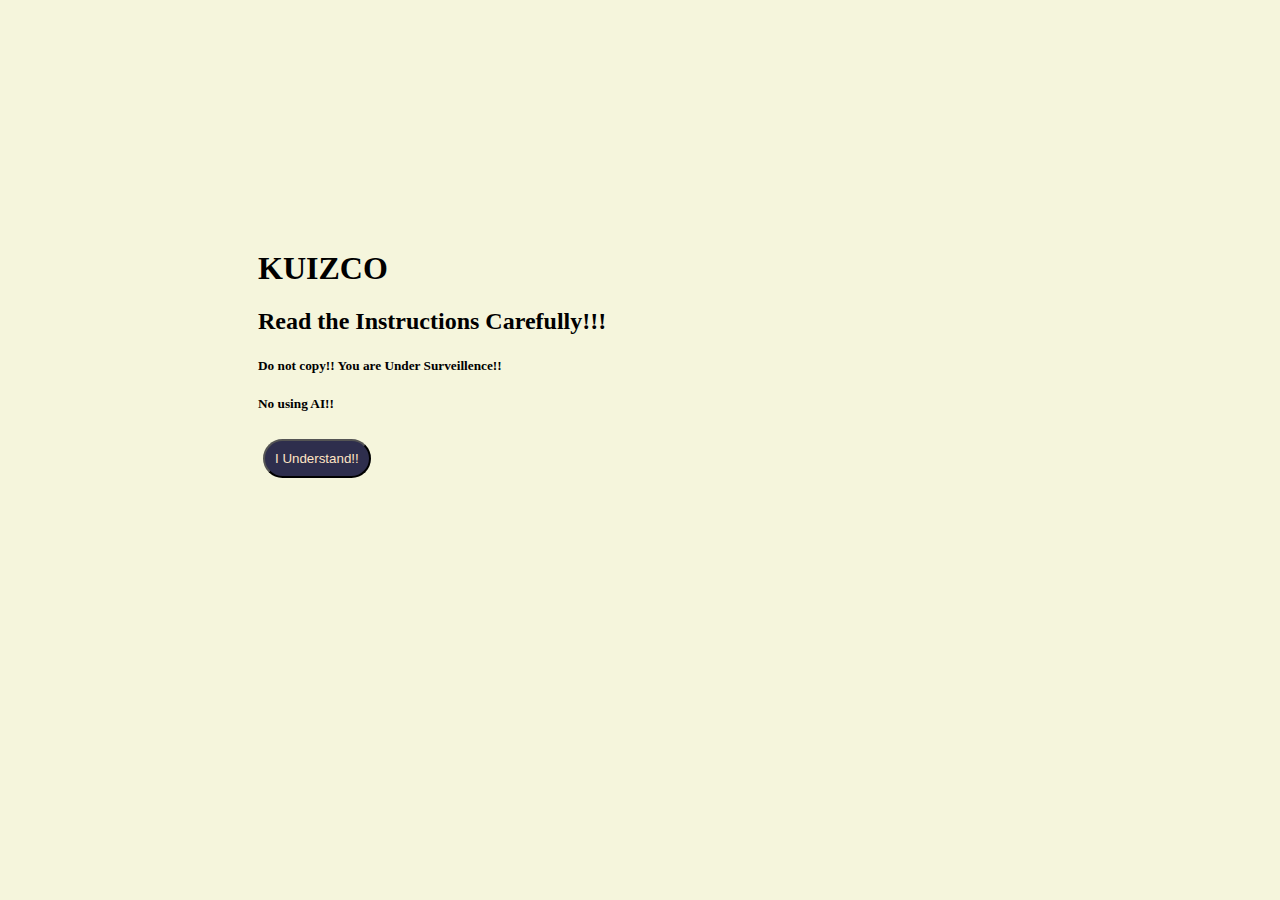
<file: index.html>
<!DOCTYPE html>
<html lang="en">
<head>
    <title>KUIZCO-HOME</title>
    <Link rel="stylesheet" href="style.css">
</head>
<body>
    <div class="title">
        <h1>KUIZCO</h1>
        <h2>Read the Instructions Carefully!!!</h2>
        <h5>Do not copy!! You are Under Surveillence!!</h5>
        <h5>No using AI!!</h5>
        <a href="registrations.html"><button class="ibtn">I Understand!!</button></a>
    </div>
</body>
</file>
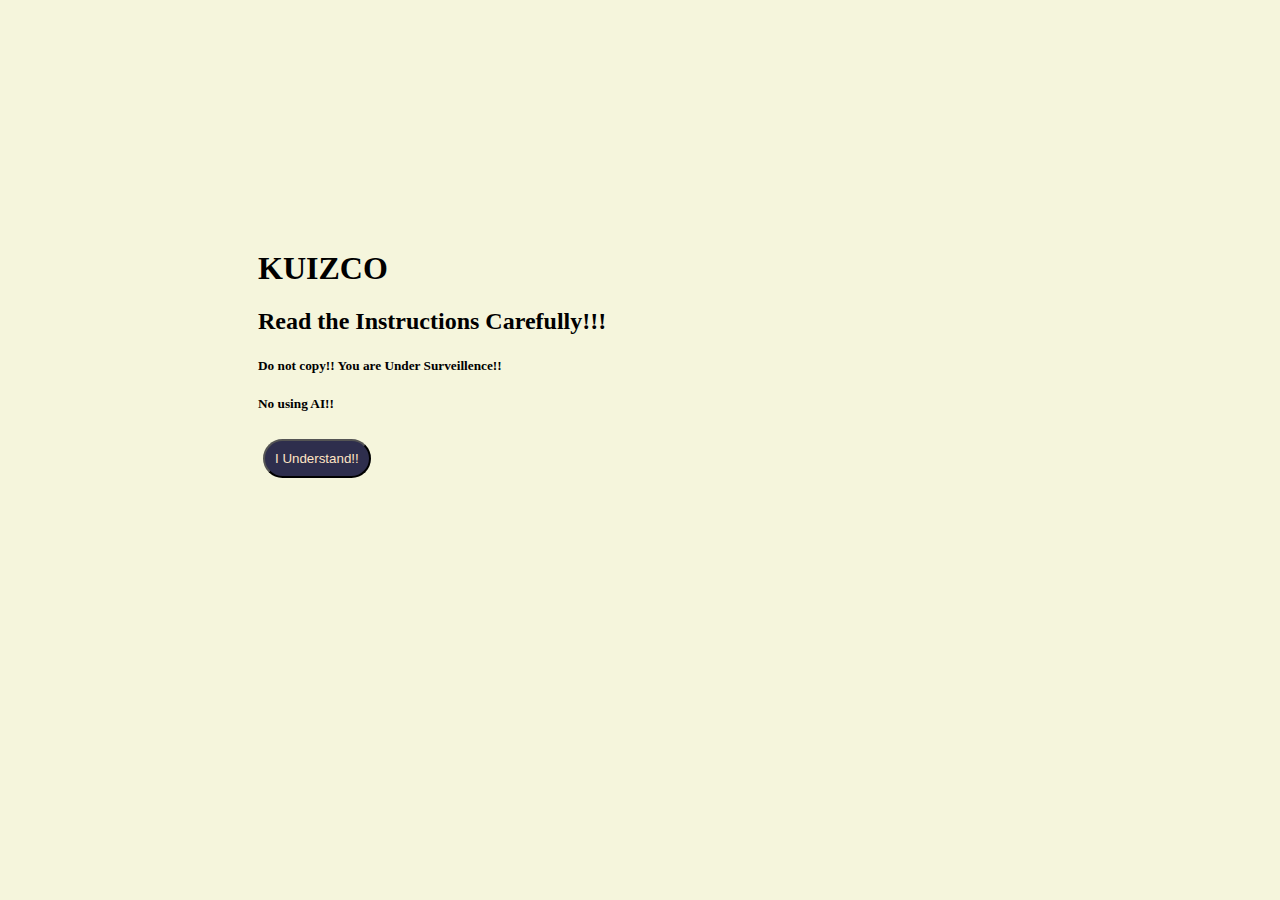
<file: instructions.html>
<!DOCTYPE html>
<html lang="en">
<head>
    <title>KUIZCO-HOME</title>
    <Link rel="stylesheet" href="style.css">
</head>
<body>
    <div class="title">
        <h1>KUIZCO</h1>
        <h2>Read the Instructions Carefully!!!</h2>
        <h5>Do not copy!! You are Under Surveillence!!</h5>
        <h5>No using AI!!</h5>
        <a href="registrations.html"><button class="ibtn">I Understand!!</button></a>
    </div>
</body>
</file>
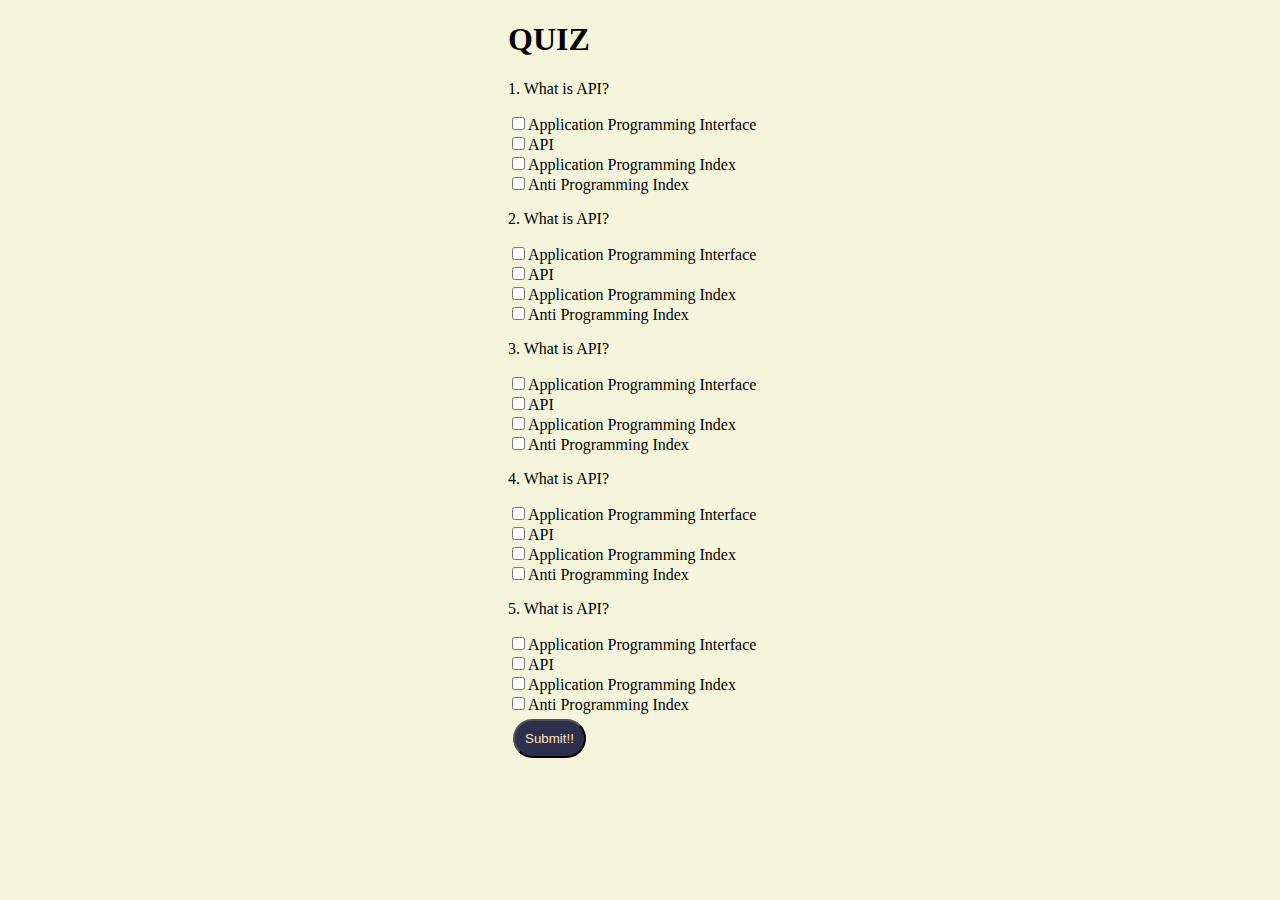
<file: quiz.html>
<!DOCTYPE html>
<html lang="en">
<head>
    <title>KUIZCO-QUIZ</title>
    <Link rel="stylesheet" href="style.css">
</head>
<body>
    <div class="quiz">
        <h1>QUIZ</h1>
        <form>
            <p>1. What is API?</p>
                <input type="checkbox" value="a1">Application Programming Interface<br>
                <input type="checkbox" value="a2">API<br>
                <input type="checkbox" value="a3">Application Programming Index<br>
                <input type="checkbox" value="a4">Anti Programming Index<br>
                <p>2. What is API?</p>
                <input type="checkbox" value="a1">Application Programming Interface<br>
                <input type="checkbox" value="a2">API<br>
                <input type="checkbox" value="a3">Application Programming Index<br>
                <input type="checkbox" value="a4">Anti Programming Index<br>
                <p>3. What is API?</p>
                <input type="checkbox" value="a1">Application Programming Interface<br>
                <input type="checkbox" value="a2">API<br>
                <input type="checkbox" value="a3">Application Programming Index<br>
                <input type="checkbox" value="a4">Anti Programming Index<br>
                <p>4. What is API?</p>
                <input type="checkbox" value="a1">Application Programming Interface<br>
                <input type="checkbox" value="a2">API<br>
                <input type="checkbox" value="a3">Application Programming Index<br>
                <input type="checkbox" value="a4">Anti Programming Index<br>
                <p>5. What is API?</p>
                <input type="checkbox" value="a1">Application Programming Interface<br>
                <input type="checkbox" value="a2">API<br>
                <input type="checkbox" value="a3">Application Programming Index<br>
                <input type="checkbox" value="a4">Anti Programming Index<br>
            </form>
        <a href="thenkyou.html"><button class="ibtn">Submit!!</button></a>
    </div>
</body>
</file>
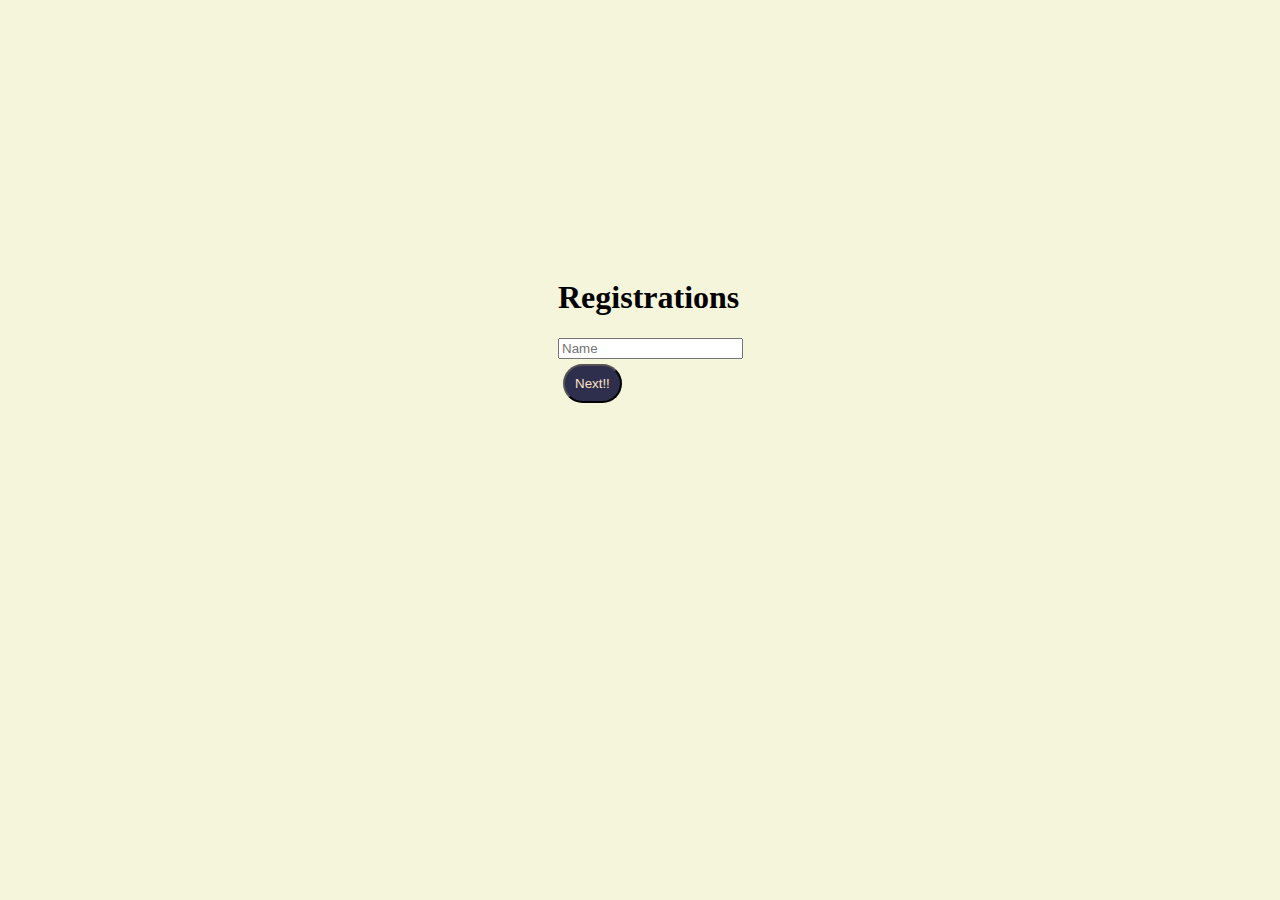
<file: registrations.html>
<!DOCTYPE html>
<html lang="en">
<head>
    <title>KUIZCO-REGISTRATION</title>
    <Link rel="stylesheet" href="style.css">
</head>
<body>
    <div class="registraion">
        <h1>Registrations</h1>
        <div class="reg">
            <form>
                <input type="text" placeholder="Name">
            </form>
        <a href="quiz.html"><button class="ibtn">Next!!</button></a>
    </div>
</body>
</file>
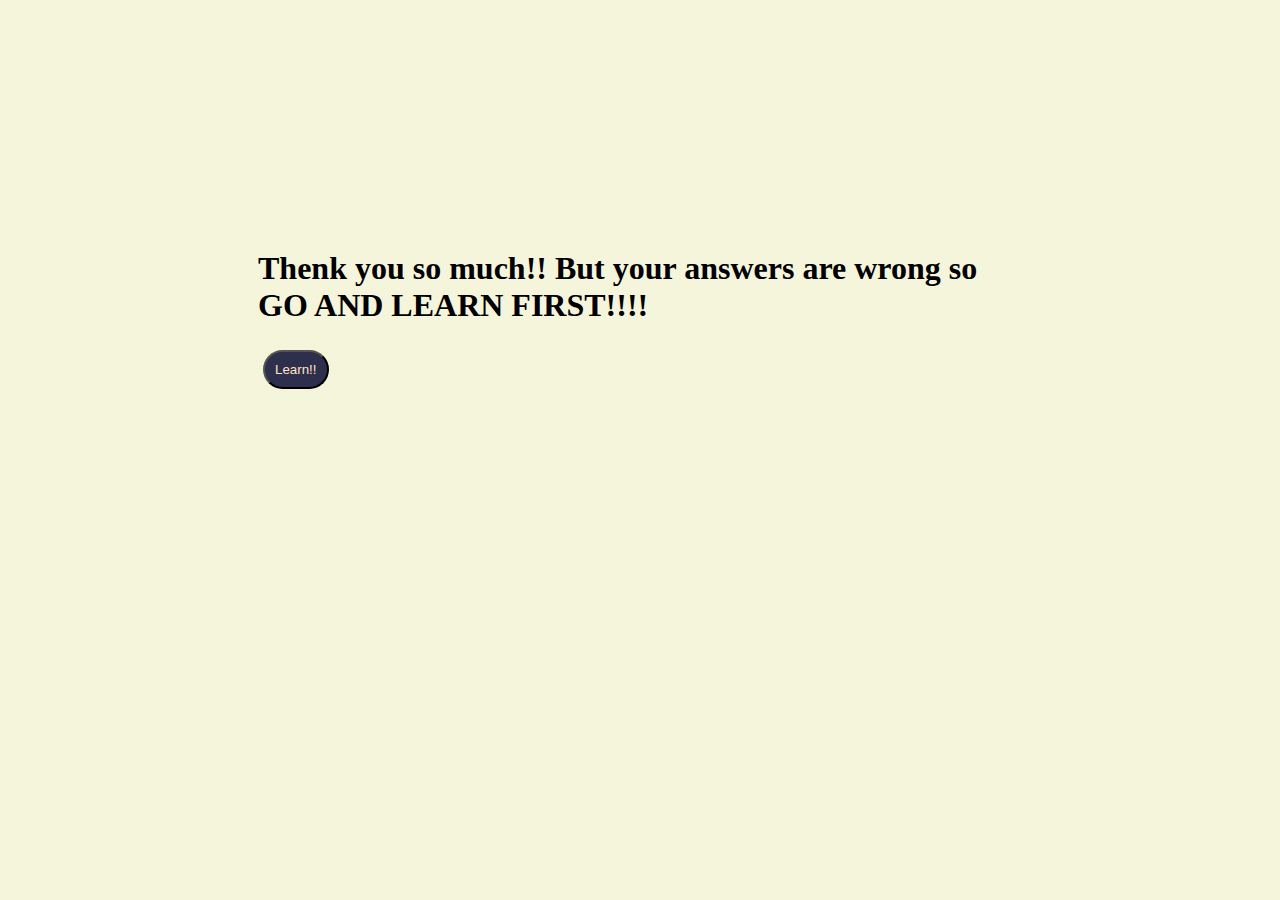
<file: thenkyou.html>
<!DOCTYPE html>
<html lang="en">
<head>
    <title>KUIZCO-REGISTRATION</title>
    <Link rel="stylesheet" href="style.css">
</head>
<body>
    <div class="thenku">
        <h1>Thenk you so much!! But your answers are wrong so GO AND LEARN FIRST!!!!</h1>
        <a href="https://www.chatgpt.com/"><button class="ibtn">Learn!!</button></a>
    </div>
</body>
</file>
<file: style.css>
body{
    align-items: center;
    justify-content: center;
    background-color: beige;
}

.title{
margin:250px;
    align-items: center;
    justify-content: center;
    background-color: beige;
}

.ibtn{
     padding: 10px;
     margin: 5px;
     background-color: rgba(14, 14, 55, 0.863);
     border-radius: 20px;
     color: bisque;
}

.registraion{
    margin-left:300px;
    padding: 250px;
    align-items: center;
    justify-content: center;
    background-color: beige;
}

.reg{
    margin-bottom: 10px;
}

.quiz{
 margin-left:500px;
    align-items: center;
    justify-content: center;
    background-color: beige;
}

.thenku{
margin:250px;
    align-items: center;
    justify-content: center;
    background-color: beige;
}
</file>
